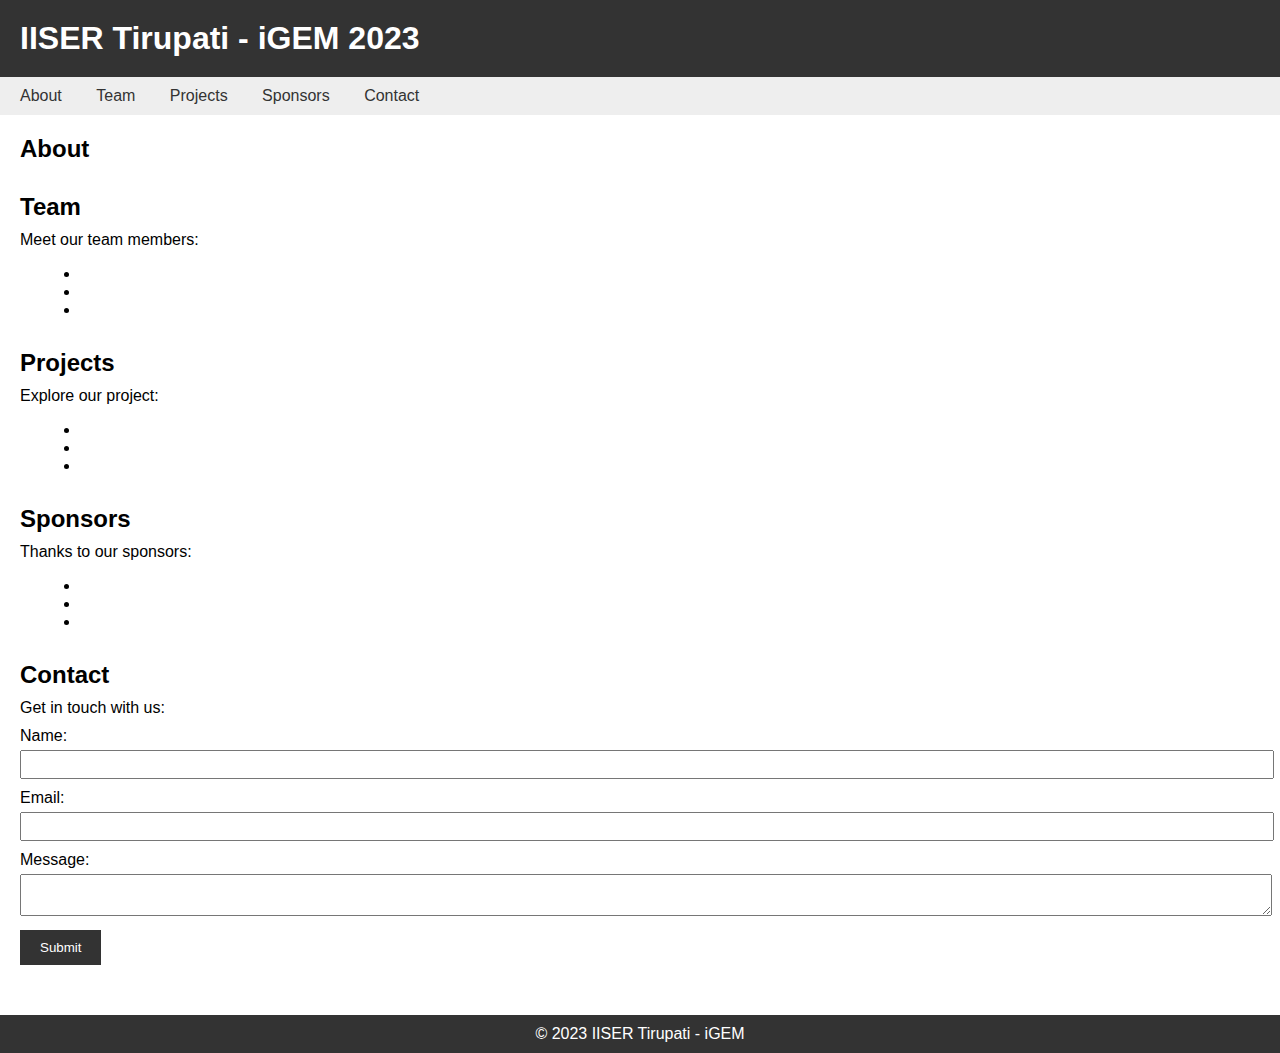
<file: another website.html>
<!DOCTYPE html>
<html lang="en">
    <link rel="stylesheet" href="styles.css">
    <script src="script.js"></script>
<head>
  <meta charset="UTF-8">
  <meta name="viewport" content="width=device-width, initial-scale=1.0">
  <title>IISER Tirupati - iGEM 2023</title>
  <link rel="stylesheet" href="styles.css">
</head>

<body>
  <header>
    <h1>IISER Tirupati - iGEM 2023</h1>
  </header>

  <nav>
    <ul>
      <li><a href="#about">About</a></li>
      <li><a href="#team">Team</a></li>
      <li><a href="#projects">Projects</a></li>
      <li><a href="#sponsors">Sponsors</a></li>
      <li><a href="#contact">Contact</a></li>
    </ul>
  </nav>

  <main>
    <section id="about">
      <h2>About</h2>
      <p></p>
    </section>

    <section id="team">
      <h2>Team</h2>
      <p>Meet our team members:</p>
      <ul>
        <li></li>
        <li></li>
        <li></li>
        <!-- Add more team members -->
      </ul>
    </section>

    <section id="projects">
      <h2>Projects</h2>
      <p>Explore our project:</p>
      <ul>
        <li></li>
        <li></li>
        <li></li>
        <!-- Add more projects -->
      </ul>
    </section>

    <section id="sponsors">
      <h2>Sponsors</h2>
      <p>Thanks to our sponsors:</p>
      <ul>
        <li></li>
        <li></li>
        <li></li>
        <!-- Add more sponsors -->
      </ul>
    </section>

    <section id="contact">
      <h2>Contact</h2>
      <p>Get in touch with us:</p>
      <form>
        <label for="name">Name:</label>
        <input type="text" id="name" name="name" required>
        <label for="email">Email:</label>
        <input type="email" id="email" name="email" required>
        <label for="message">Message:</label>
        <textarea id="message" name="message" required></textarea>
        <input type="submit" value="Submit">
      </form>
    </section>
  </main>

  <footer>
    <p>&copy; 2023 IISER Tirupati - iGEM</p>
  </footer>

  <script src="script.js"></script>
</body>

</html>
</file>
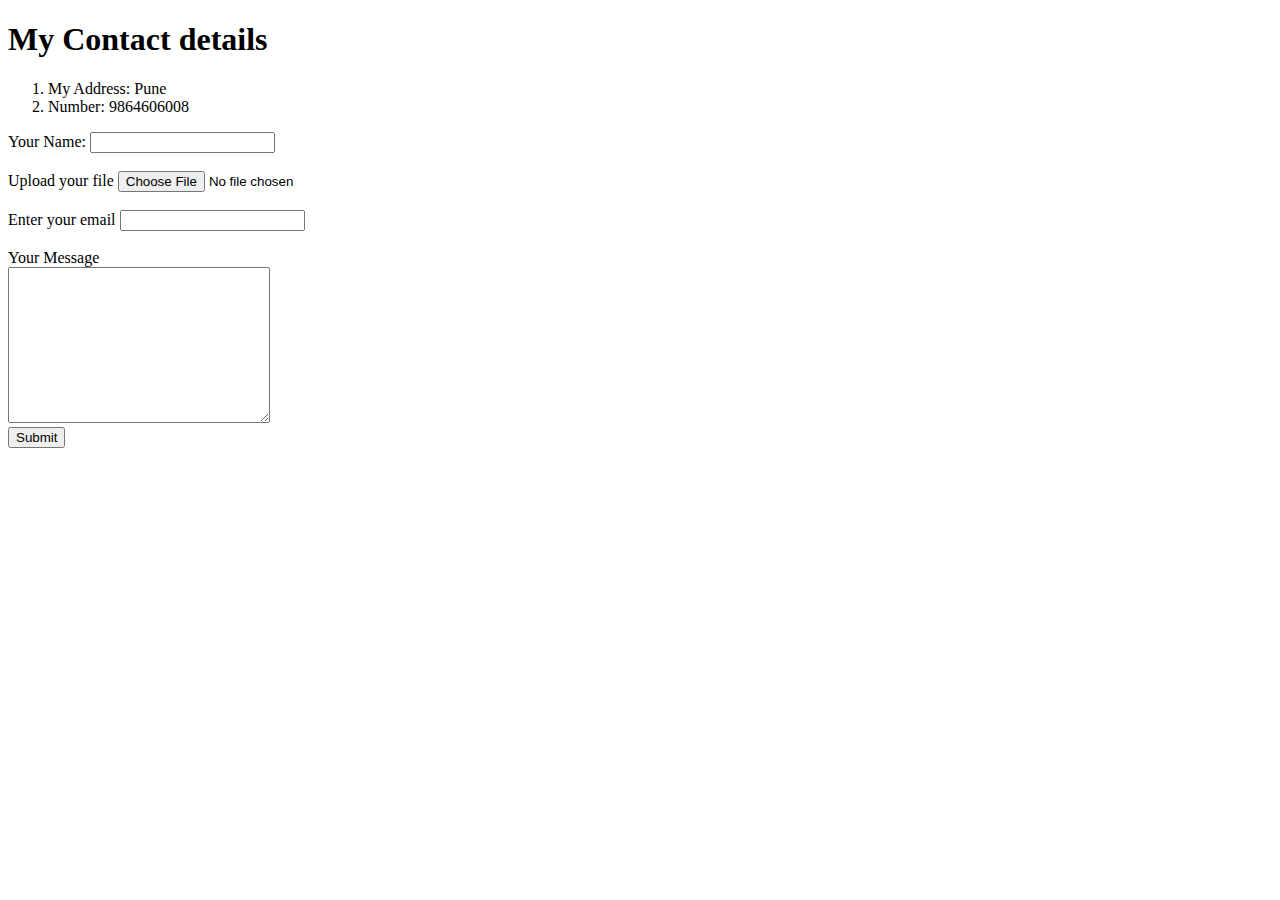
<file: Contact.html>
<!DOCTYPE html>
<html lang="en">
    <head>
        <meta charset="UTF-8">
        <title>Contact me</title>
    </head>
    <body>
        <h1>My Contact details</h1>
    <ol>
        <li>My Address: Pune</li>
        <li>Number: 9864606008</li>
    </ol> 
    <form class="" action="index.html" method="post" enctype="text/plain">
        <label>Your Name:</label>
        <input type="text" name="Your Name: " values=""><br><br>
        <label>Upload your file</label>
        <input type="file"name="Your file: "><br><br>
        <label>Enter your email</label>
        <input type="email" name="Your email ID: "><br><br>
        <label>Your Message</label><br>
        <textarea name="Your Message :" rows="10" cols="30"></textarea><br>
        <input type="submit" name="">
    </form>
    </body>
</html>
</file>
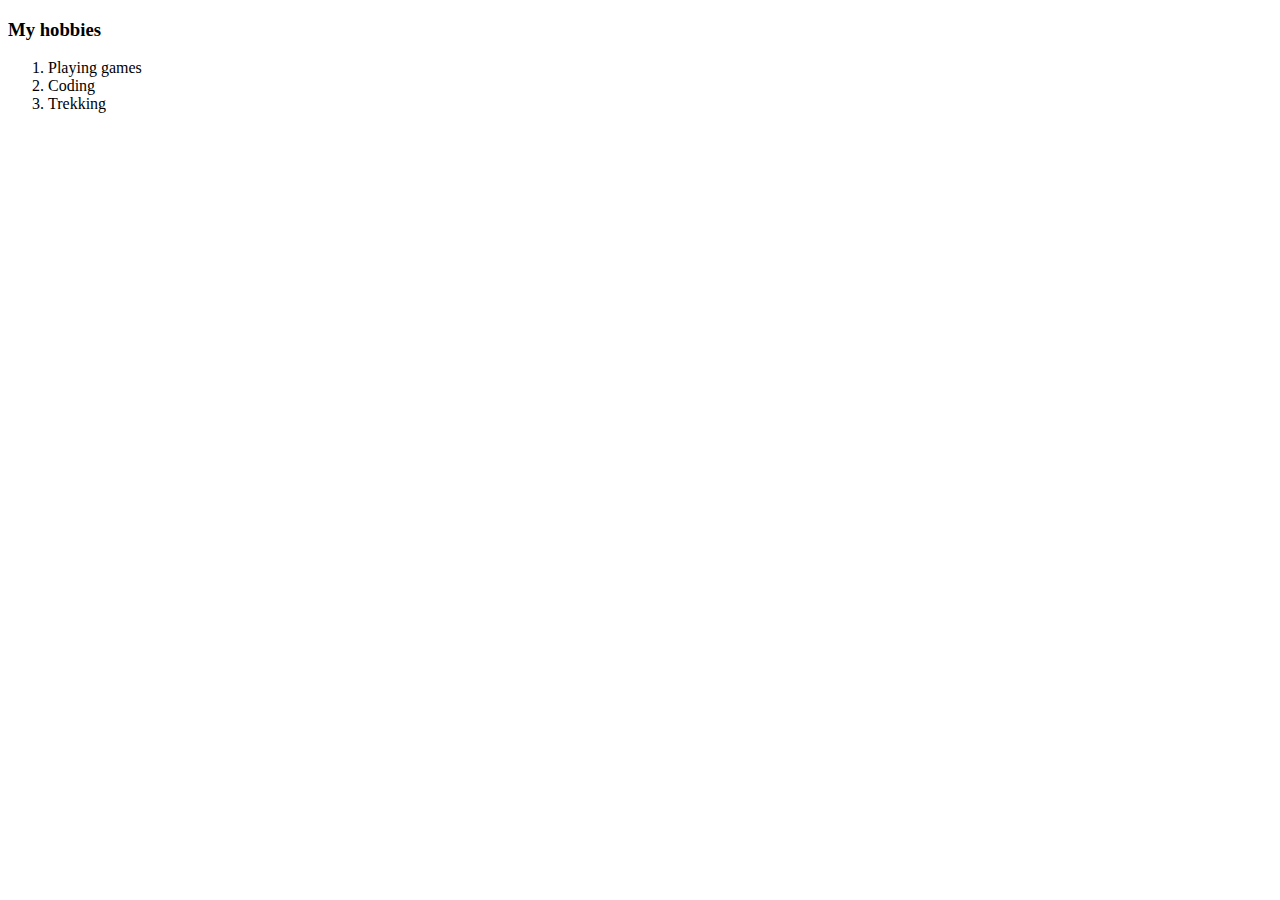
<file: Hobbies.html>
<!DOCTYPE html>
<html lang="en">
<head>
    <meta charset="UTF-8">
    <title>My hobbies</title>
</head>
<body>
    <h3>My hobbies</h3>
    <ol>
        <li>Playing games</li>
        <li>Coding</li>
        <li>Trekking</li>
    </ol>
</body>
</html>
</file>
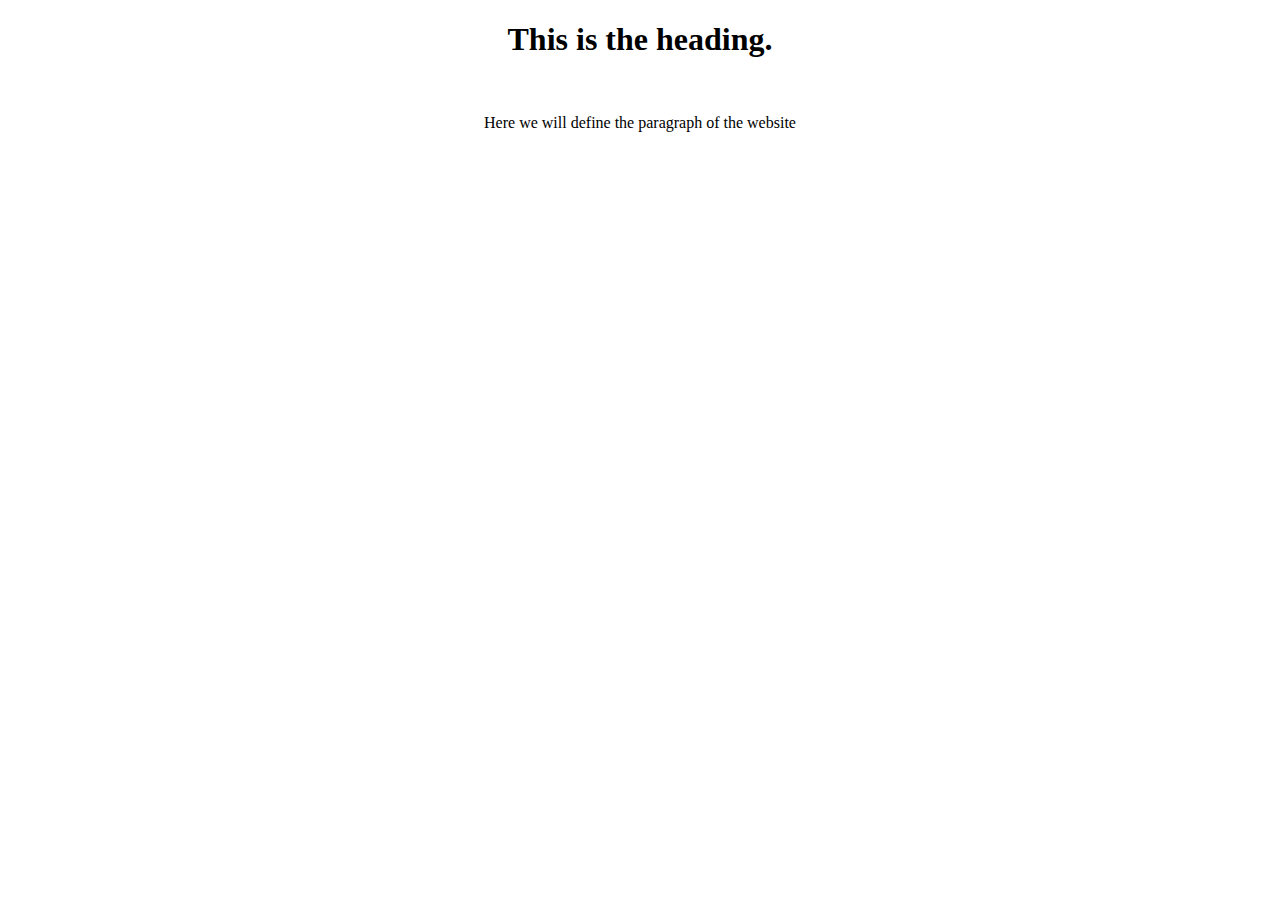
<file: My website.html>
<!DOCTYPE html>
<html lang="en">
<head>
    <meta charset="UTF-8">
    <meta name="viewport" content="width=device-width, initial-scale=1.0">
    <title>My first website</title>
</head>
<body>
    <center>
    <h1> This is the heading.</h1><br>
    <p> Here we will define the paragraph of the website</p>
    </center>
</body>
</html>
</file>
<file: styles.css>
/* Global Styles */

body {
    font-family: Arial, sans-serif;
    margin: 0;
    padding: 0;
  }
  
  h1, h2, p {
    margin: 0;
    padding: 0;
  }
  
  header {
    background-color: #333;
    color: #fff;
    padding: 20px;
  }
  
  nav {
    background-color: #eee;
    padding: 10px;
  }
  
  nav ul {
    list-style-type: none;
    margin: 0;
    padding: 0;
  }
  
  nav ul li {
    display: inline-block;
    margin-right: 10px;
  }
  
  nav ul li a {
    text-decoration: none;
    color: #333;
    padding: 5px 10px;
  }
  
  nav ul li a:hover {
    background-color: #333;
    color: #fff;
  }
  
  main {
    padding: 20px;
  }
  
  footer {
    background-color: #333;
    color: #fff;
    padding: 10px;
    text-align: center;
  }
  
  /* Section Styles */
  
  #about, #team, #projects, #sponsors, #contact {
    margin-bottom: 30px;
  }
  
  #about h2, #team h2, #projects h2, #sponsors h2, #contact h2 {
    margin-bottom: 10px;
  }
  
  #team ul, #projects ul, #sponsors ul {
    list-style-type: disc;
    margin-left: 20px;
  }
  
  #contact form {
    margin-top: 10px;
  }
  
  #contact label {
    display: block;
    margin-bottom: 5px;
  }
  
  #contact input[type="text"],
  #contact input[type="email"],
  #contact textarea {
    width: 100%;
    padding: 5px;
    margin-bottom: 10px;
  }
  
  #contact input[type="submit"] {
    background-color: #333;
    color: #fff;
    border: none;
    padding: 10px 20px;
    cursor: pointer;
  }
  
  #contact input[type="submit"]:hover {
    background-color: #555;
  }
</file>
